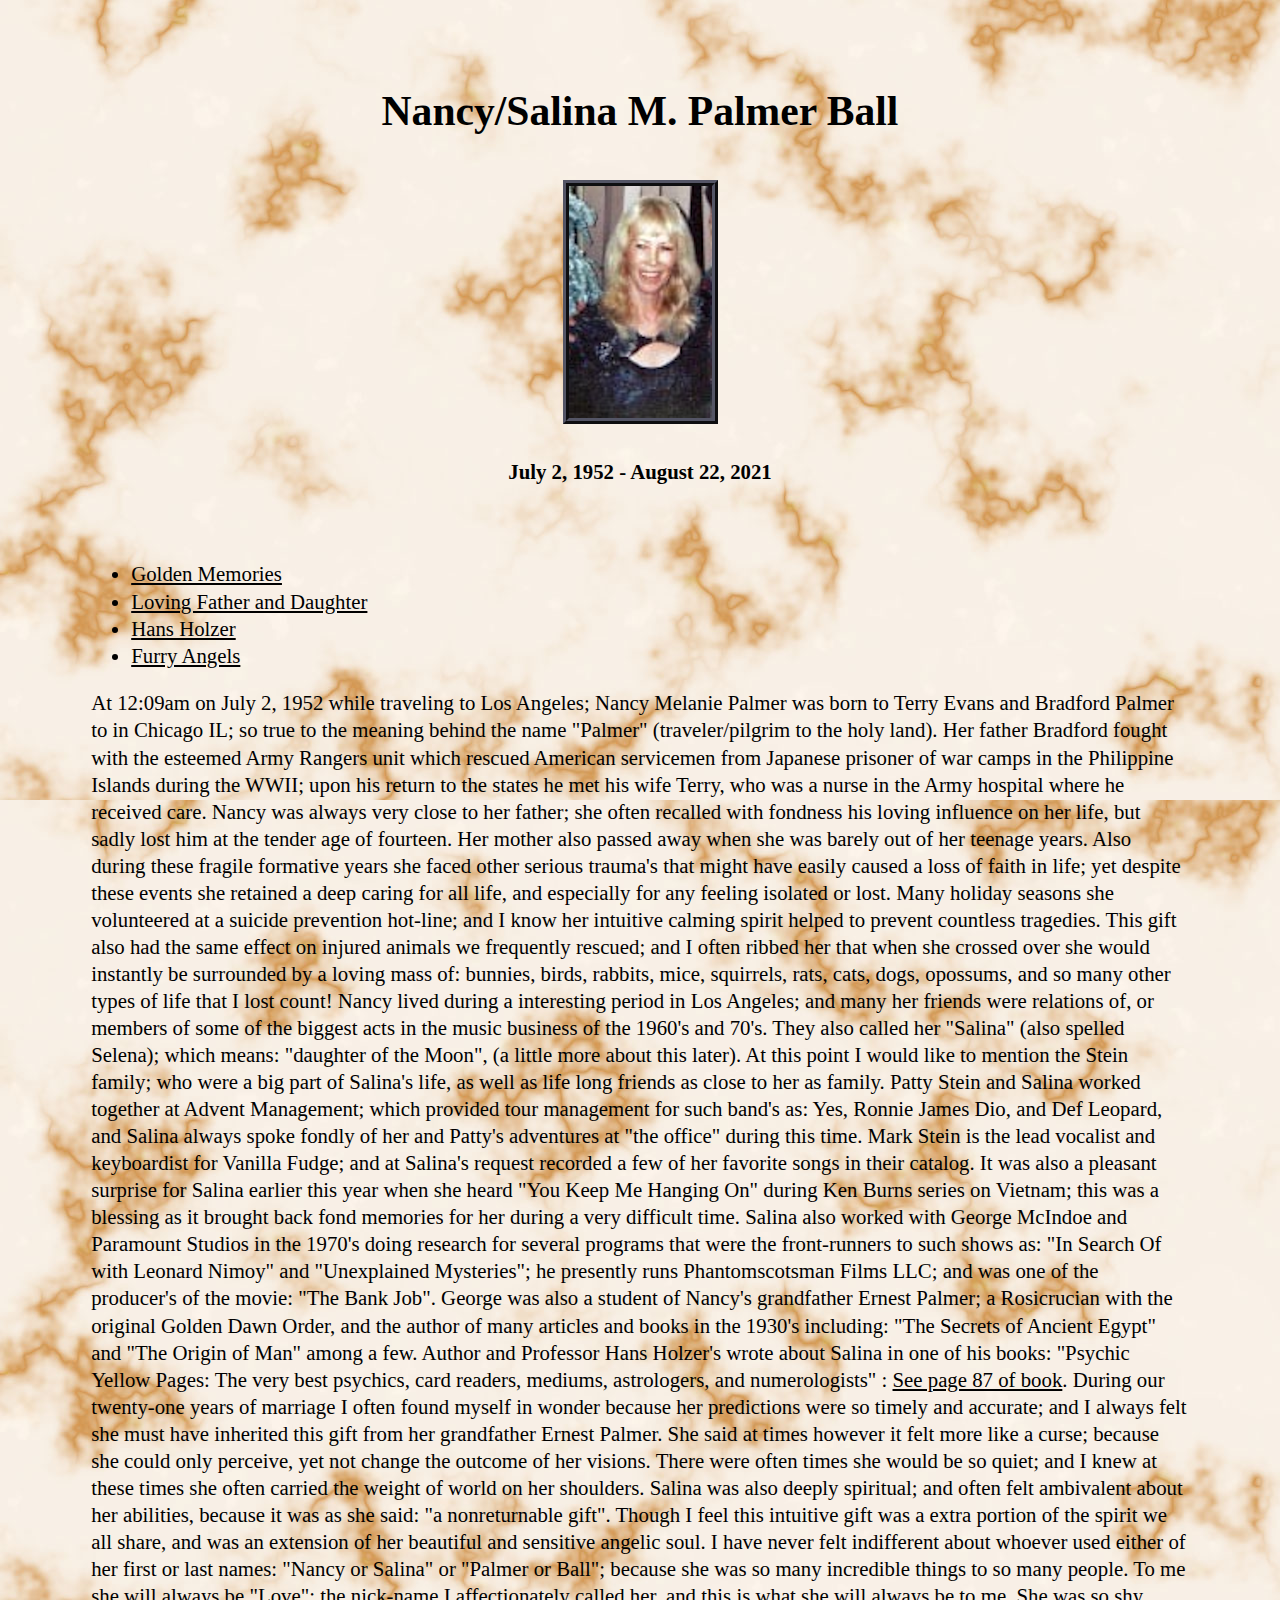
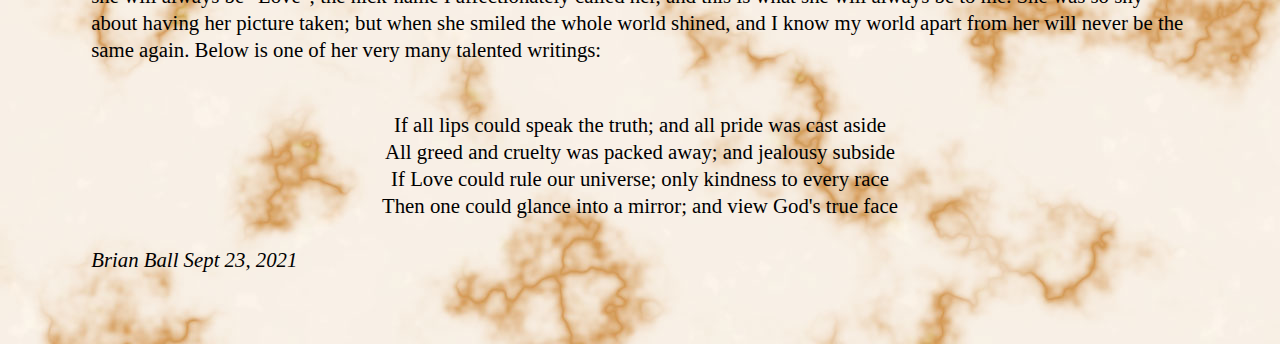
<file: index.html>
<!--
   index.html
   
   Copyright 2021 Steven <steven@steven-OptiPlex-745>
   
   For my beloved; you know I've lost my heart, and I can't find my soul since you've gone
   
   
-->

<!DOCTYPE html>
<html lang="en-US">

<head>
  <title>salinapalmerball</title>
  
  <style>
	  body {
  
       padding-left: 4em;
       padding-right: 4em;
       padding-top: 3em;
       padding-bottom: 3em;
       font-family: Garmana;
       font-size: 1.3em;
       line-height: 1.3em;
       background-image: url(images/marble-tan.jpg); 
      }
      
      a:link {
        color: #000000;
      }
      a:visited {
        color: #000000;
      }
      a:hover {
        color: #1c87c9;
      }
      a:active {
        color: #1c87c9;
      }
      div {
        text-align: center;
      }
      		        
    </style>
    
    <link rel="stylesheet" href=style.css>
    
</head>

<body>
  <div>
    <h1>Nancy/Salina M. Palmer Ball</h1>
    <br>
    <img style="max-width:95%;border:6px ridge #545565;" 
     src="images/NancyCUB.png" 
     alt="images/Nancy1.png" 
    </img>
    <br>
    <h4>July 2, 1952 - August 22, 2021</h4>
  </div>
  
<br>

<ul>
   <li><a href="pastpics.html" target="_blank">Golden Memories</a></li>
   <li><a href="Dad1.html" target="_blank">Loving Father and Daughter</a></li>
   <li><a href="HansHolzer.html" target="_blank">Hans Holzer</a></li>
   <li><a href="little1.html" target="_blank">Furry Angels</a></li>
</ul>
 


<p>
	At 12:09am on July 2, 1952 while traveling to Los Angeles; Nancy Melanie Palmer was born to Terry Evans and Bradford Palmer to in Chicago IL;</b>
	 so true to the meaning behind the name &quot;Palmer&quot; (traveler/pilgrim to the holy land).  Her father Bradford fought with the esteemed Army Rangers</b>
	  unit which rescued American servicemen from Japanese prisoner of war camps in the Philippine Islands during the WWII; upon his return to the states he met his wife Terry,</b>
	   who was a nurse in the Army hospital where he received care.  Nancy was always very close to her father; she often recalled with fondness his loving</b>
	    influence on her life, but sadly lost him at the tender age of fourteen.  Her mother also passed away when she was barely out of her teenage years.</b>
	      Also during these fragile formative years she faced other serious trauma&apos;s that might have easily caused a loss of faith in life; yet despite these</b>
	       events she retained a deep caring for all life, and especially for any feeling isolated or lost.  Many holiday seasons she volunteered at a suicide</b>
	        prevention hot-line; and I know her intuitive calming spirit helped to prevent countless tragedies.  This gift also had the same effect on</b>
	         injured animals we frequently rescued; and I often ribbed her that when she crossed over she would instantly be surrounded by a loving mass of:</b>
	          bunnies, birds, rabbits, mice, squirrels, rats, cats, dogs, opossums, and so many other types of life that I lost count!  Nancy lived during a</b>
	           interesting period in Los Angeles; and many her friends were relations of, or members of some of the biggest acts in the music business of the</b>
	            1960&apos;s and 70&apos;s.  They also called her &quot;Salina&quot; (also spelled Selena); which means: &quot;daughter of the Moon&quot;, (a little more about this later).</b>
	              At this point I would like to mention the Stein family; who were a big part of Salina&apos;s life, as well as life long friends as close to her as family.</b>
	                Patty Stein and Salina worked together at Advent Management; which provided tour management for such band&apos;s as: Yes, Ronnie James Dio, and Def Leopard,</b>
	                 and Salina always spoke fondly of her and Patty&apos;s adventures at &quot;the office&quot; during this time.  Mark Stein is the lead vocalist</b>
	                  and keyboardist for Vanilla Fudge; and at Salina&apos;s request recorded a few of her favorite songs in their catalog.  It was also a pleasant surprise</b>
	                   for Salina earlier this year when she heard &quot;You Keep Me Hanging On&quot; during Ken Burns series on Vietnam; this was a blessing</b>
	                    as it brought back fond memories for her during a very difficult time. Salina also worked with George McIndoe and Paramount Studios in the 1970&apos;s doing research for several programs that were the front-runners to such shows as:</b>
	&quot;In Search Of with Leonard Nimoy&quot; and  &quot;Unexplained Mysteries&quot;; he presently runs Phantomscotsman Films LLC; and was one of the </b>
	producer&apos;s of the movie: &quot;The Bank Job&quot;.  George was also a student of Nancy&apos;s grandfather Ernest Palmer; a Rosicrucian with the original</b>
	 Golden Dawn Order, and the author of many articles and books in the 1930&apos;s including: &quot;The Secrets of Ancient Egypt&quot; and &quot;The Origin of Man&quot; among a few.</b>
	   Author and Professor Hans Holzer&apos;s wrote about Salina in one of his books: &quot;Psychic Yellow Pages: The very best psychics, card readers, mediums, astrologers, and numerologists&quot;</b>
	   : <a href="HansHolzer.html">See page 87 of book</a>. During our twenty-one years of marriage I often found myself in wonder because her predictions were so timely and accurate; and I always felt she must have inherited this gift from her</b>
	    grandfather Ernest Palmer.  She said at times however it felt more like a curse; because she could only perceive, yet not change the outcome of her visions.</b>
	      There were often times she would be so quiet; and I knew at these times she often carried the weight of world on her shoulders.  Salina was also deeply spiritual; </b>
	       and often felt ambivalent about her abilities, because it was as she said: &quot;a nonreturnable gift&quot;.  Though I feel this intuitive gift was a extra portion</b>
	       of the spirit we all share, and was an extension of her beautiful and sensitive angelic soul.  I have never felt indifferent about whoever used either of her first or last names: &quot;Nancy or Salina&quot; or &quot;Palmer or Ball&quot;; because</b>
	        she was so many incredible things to so many people.  To me she will always be &quot;Love&quot;; the nick-name I affectionately called her, and this is what she will always be to me.</b>
	             She was so shy about having her picture taken; but when she smiled the whole world shined, and I know my world apart from her will never be the same again.</b>
	               Below is one of her very many talented writings: 
</p>

</br>

<div>If all lips could speak the truth; and all pride was cast aside</br>
All greed and cruelty was packed away; and jealousy subside</br>
If Love could rule our universe; only kindness to every race</br>
Then one could glance into a mirror; and view God&apos;s true face</br>
</div>

<br>

<!-- Sign and date the page, it's only polite! -->
<address>Brian Ball Sept 23, 2021</address>

</body>

</html>
</file>
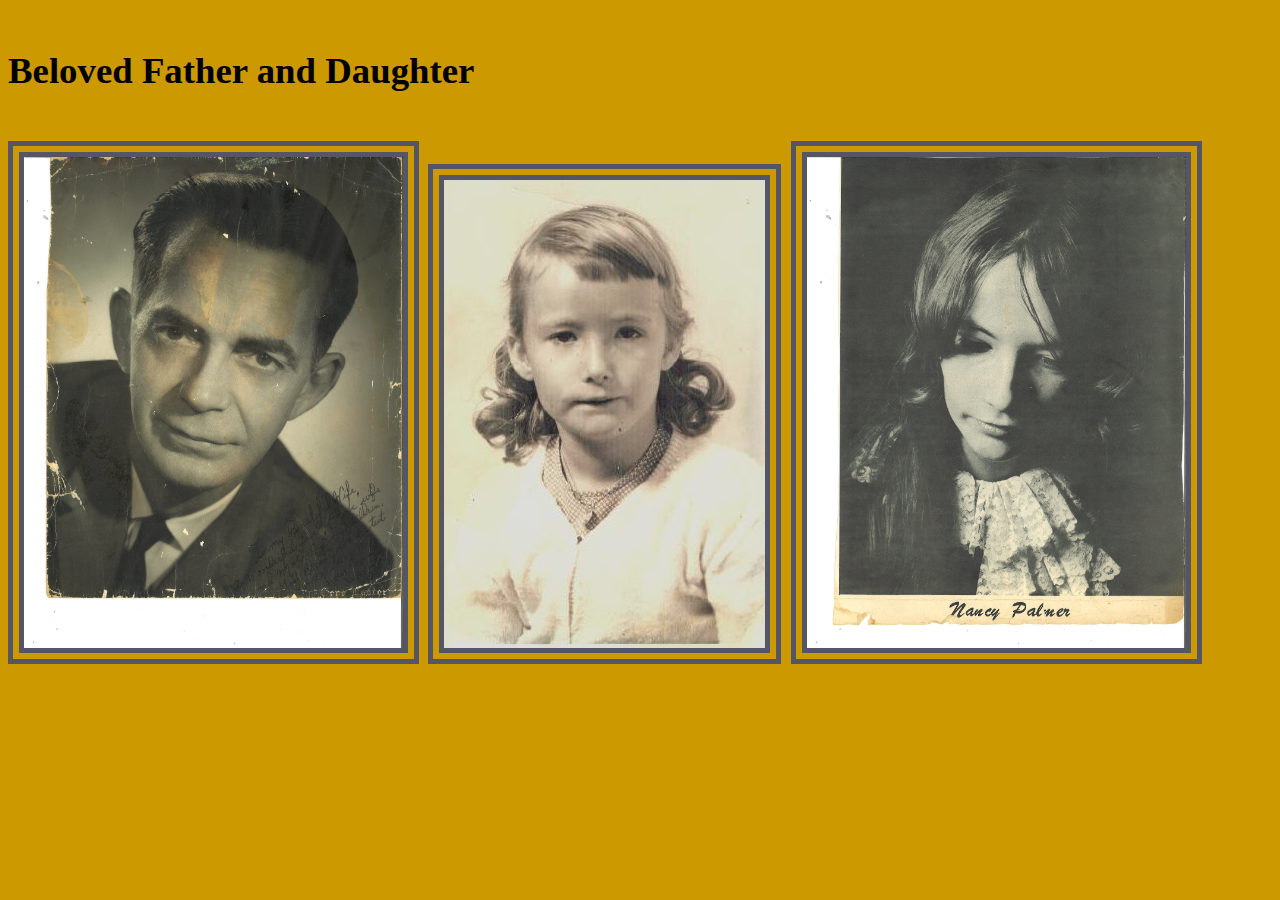
<file: Dad1.html>
<!--
   
-->

<!DOCTYPE html>
<html lang="en-US">
<head>
	<title>Father and Daughter</title>
	<meta http-equiv="content-type" content="text/html;charset=utf-8" />
	<meta name="generator" content="Geany 1.36" />
	
	<style>
      body {
        background-color: #CC9900;
        font-size: 2.3em;
        font-family: Garmana;
      }
    </style>
	
</head>

<body>
	
	<h4>Beloved Father and Daughter</h4>
   
   <img style="max-width:30%;border:16px double #545565;" 
        src="images/LoveDad1.jpg" 
        alt="images/LoveDad2.jpg" />
   <img style="max-width:35%;border:16px double #545565;"
	     src="images/LittleNancy1.jpg"
	     alt="images/LittleNancy1.jpg" />
   	<img style="max-width:30%;border:16px double #545565;"
	     src="images/Shy1.jpg"
	     alt="images/Shy1.jpg" />
</body>

</html>
</file>
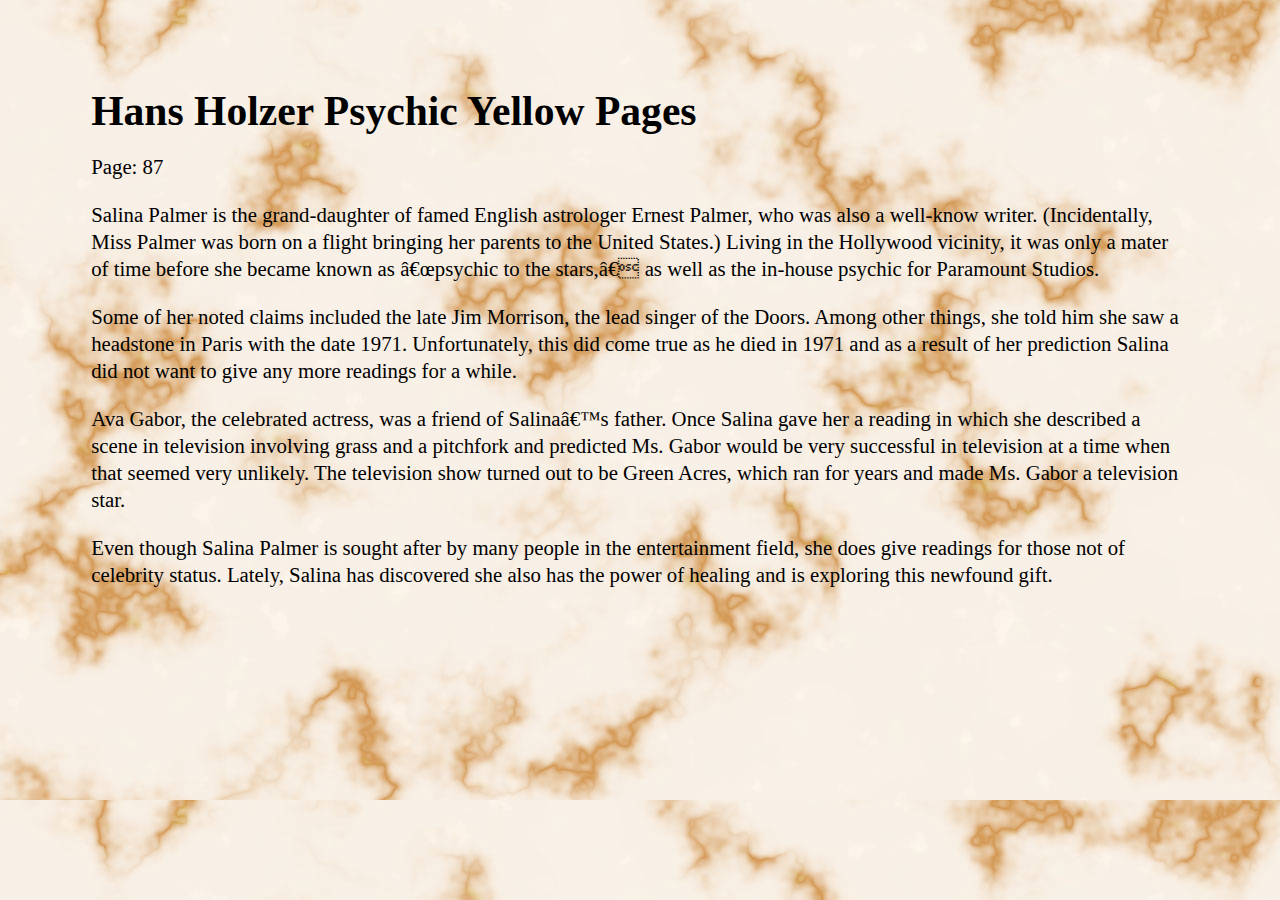
<file: HansHolzer.html>
<!--
   HansHolzer.html
   
   Copyright 2021 Steven <steven@steven-OptiPlex-745>
   
-->

<!DOCTYPE html>
<html lang="en-US">

<head>
	<title>Psychic Yellow Pages</title>
	<meta https-equiv="content-type" content="text/html;charset=utf-8" />
	<meta name="generator" content="Geany 1.36" />
	
	<style>
     body {
  
       padding-left: 4em;
       padding-right: 4em;
       padding-top: 3em;
       padding-bottom: 3em;
       font-family: Garmana;
       font-size: 1.3em;
       line-height: 1.3em;
       background-image: url(images/marble-tan.jpg); 
      }
    </style>
	
</head>

<body>

	<h1>Hans Holzer Psychic Yellow Pages</h1>

<p>Page: 87</p>
<p>Salina Palmer is the grand-daughter of famed English astrologer Ernest Palmer, who was also a well-know writer.  (Incidentally, Miss Palmer was born on a flight bringing her parents to the United States.)  Living in the Hollywood  vicinity, it was only a mater of time before she became known as “psychic to the stars,” as well as the in-house psychic for Paramount Studios.</p> 

<p>Some of her noted claims included the late Jim Morrison, the lead singer of the Doors.  Among other things, she told him she saw a headstone in Paris with the date 1971.  Unfortunately, this did come true as he died in 1971 and as a result of her prediction Salina did not want to give any more readings for a while.</p>

<p>Ava Gabor, the celebrated actress, was a friend of Salina’s father.  Once Salina gave her a reading in which she described a scene in television involving grass and a pitchfork and predicted Ms. Gabor would be very successful in television at a time when that seemed very unlikely.  The television show turned out to be Green Acres, which ran for years and made Ms. Gabor a television star.</p>

<p>Even though Salina Palmer is sought after by many people in the entertainment field, she does give readings for those not of celebrity status.  Lately, Salina has discovered she also has the power of healing and is exploring this newfound gift.</p>


	
</body>

</html>
</file>
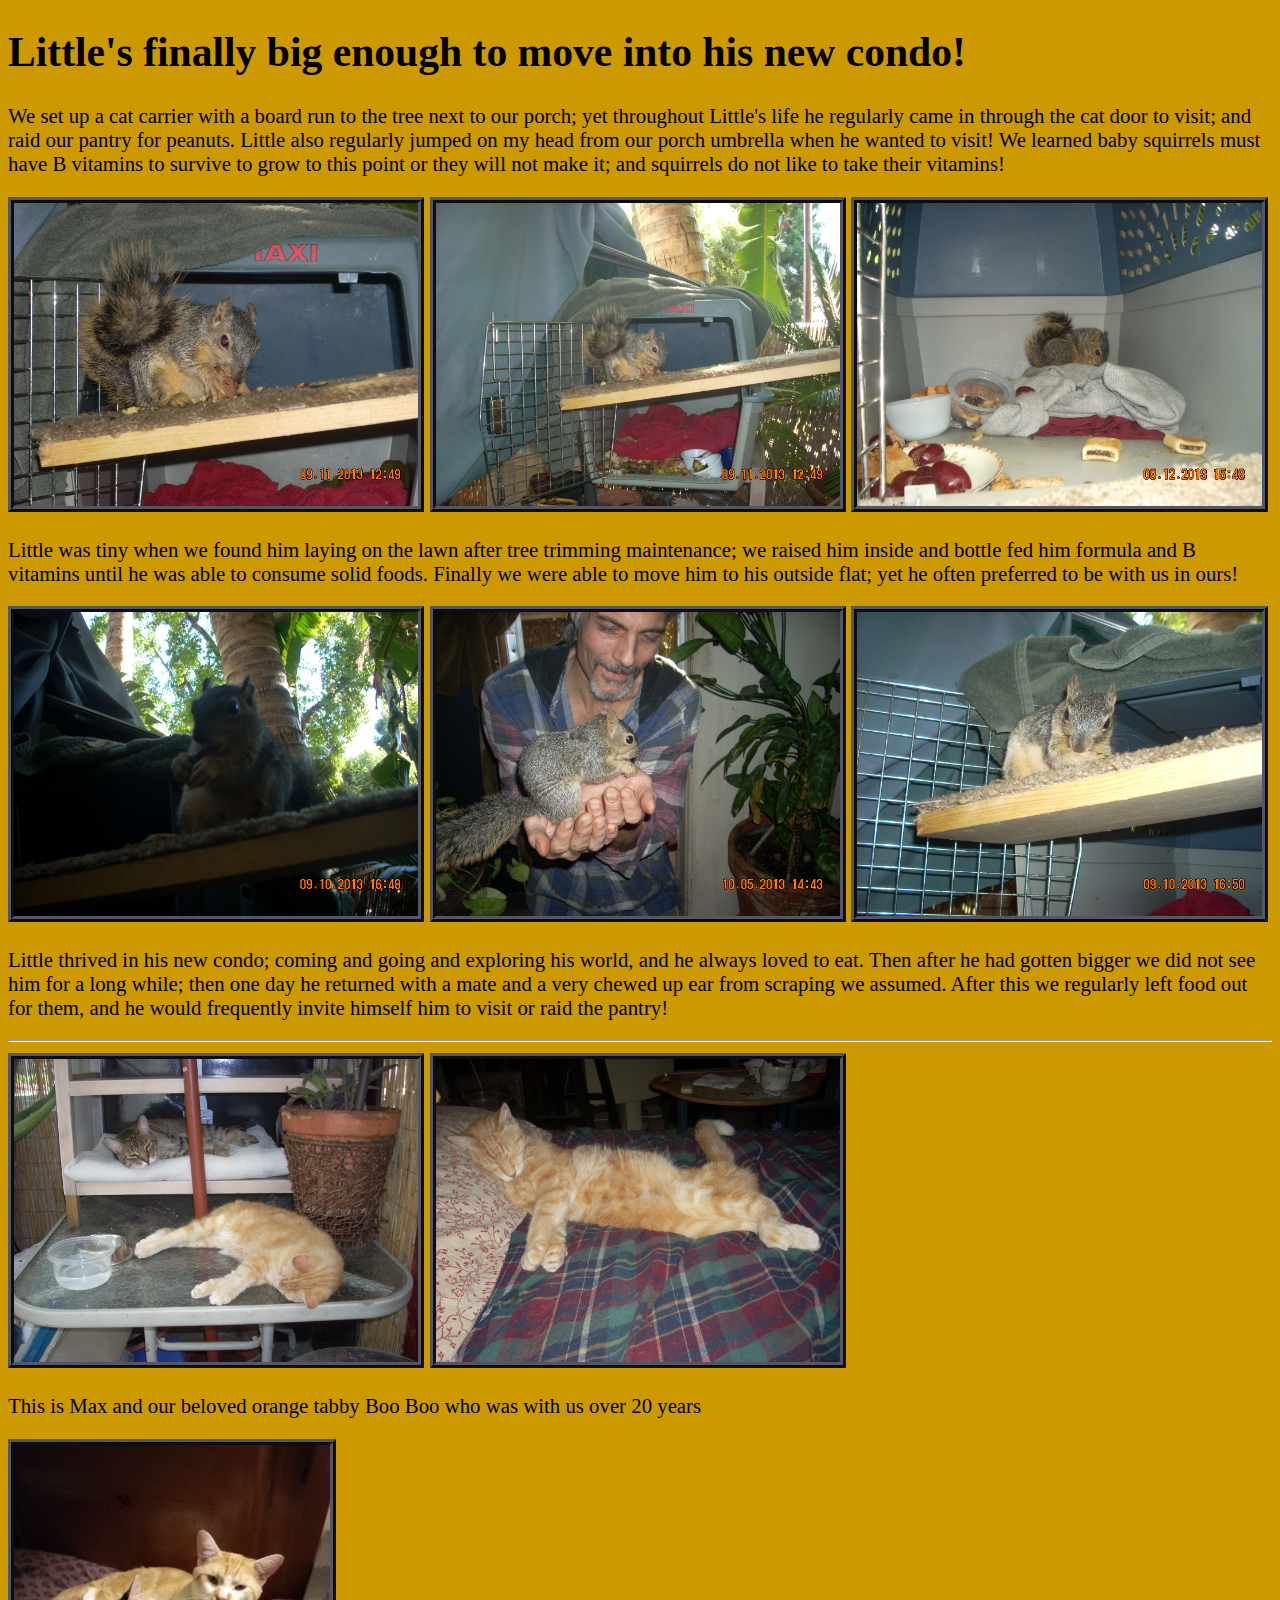
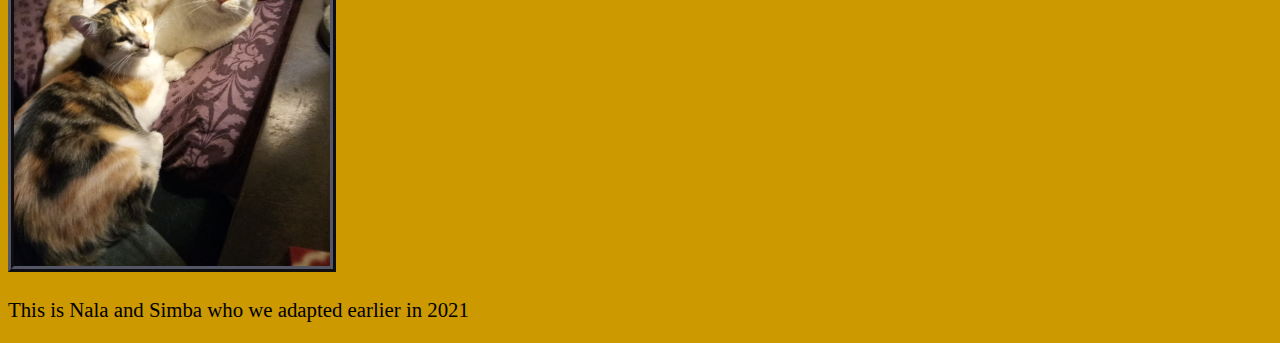
<file: little1.html>
<!--
   little1.html
   
   Copyright 2021 Steven <steven@steven-OptiPlex-745>
   
   Little's Rescue
      
-->

<!DOCTYPE html>
<html lang="en-US">


<head>
	<title>Little1</title>
	<style>
      body {
        background-color: #CC9900;
        font-size: 1.3em;
        font-family: Garmana;
      }
    </style>
     
</head>

<body>
	
<h1>Little's finally big enough to move into his new condo!</h1>
	

<p>We set up a cat carrier with a board run to the tree next to our porch; yet throughout Little's life he regularly came in 
	 through the cat door to visit; and raid our pantry for peanuts.  Little also regularly jumped on my head from our porch 
	 umbrella when he wanted to visit!  We learned baby squirrels must have B vitamins to survive to grow to this point or they
	  will not make it; and squirrels do not like to take their vitamins!  
</p>

<img style="max-width:32%;border:6px ridge #545565;" 
  src="images/little/LittleH.JPG" 
  alt="images/little/Little2.JPG" 
</img>


<img style="max-width:32%;border:6px ridge #545565;" 
  src="images/little/Little2.JPG" 
  alt="images/little/Little3.JPG" 
</img>


<img style="max-width:32%;border:6px ridge #545565;" 
  src="images/little/Little3.JPG" 
  alt="images/little/Little4.JPG" 
</img>

<p>Little was tiny when we found him laying on the lawn after tree trimming maintenance; we raised him inside and bottle fed him formula and B vitamins </b>
 until he was able to consume solid foods. Finally we were able to move him to his outside flat; yet he often preferred to be with us in ours!</p>

<img style="max-width:32%;border:6px ridge #545565;" 
  src="images/little/Little4.JPG" 
  alt="images/little/Little5.JPG" 
</img>

<img style="max-width:32%;border:6px ridge #545565;" 
  src="images/little/Little1.JPG" 
  alt="images/little/Little5.JPG" 
</img>

<img style="max-width:32%;border:6px ridge #545565;" 
  src="images/little/Little10.JPG" 
  alt="images/little/LittleH.JPG" 
</img>

<p>Little thrived in his new condo; coming and going and exploring his world, and he always loved to eat.  Then after he had gotten bigger</b>
 we did not see him for a long while; then one day he returned with a mate and a very chewed up ear from scraping we assumed.  After this we regularly left</b>
  food out for them, and he would frequently invite himself him to visit or raid the pantry!</p>
 
<hr>

<img style="max-width:32%;border:6px ridge #545565;" 
  src="images/little/HangingOut2.JPG" 
  alt="images/little/HangingOut1.JPG" 
</img>

<img style="max-width:32%;border:6px ridge #545565;" 
  src="images/little/Boo18yrs.JPG" 
  alt="images/little/HangingOut1.JPG" 
</img>

<p>This is Max and our beloved orange tabby Boo Boo who was with us over 20 years</p>

<img style="max-width:25%;max-height:25%;border:6px ridge #545565;" 
  src="images/little/newfamily.jpg" 
  alt="images/little/newfamily2.jpg" 
</img>

<p>This is Nala and Simba who we adapted earlier in 2021</p>
	
</body>

</html>
</file>
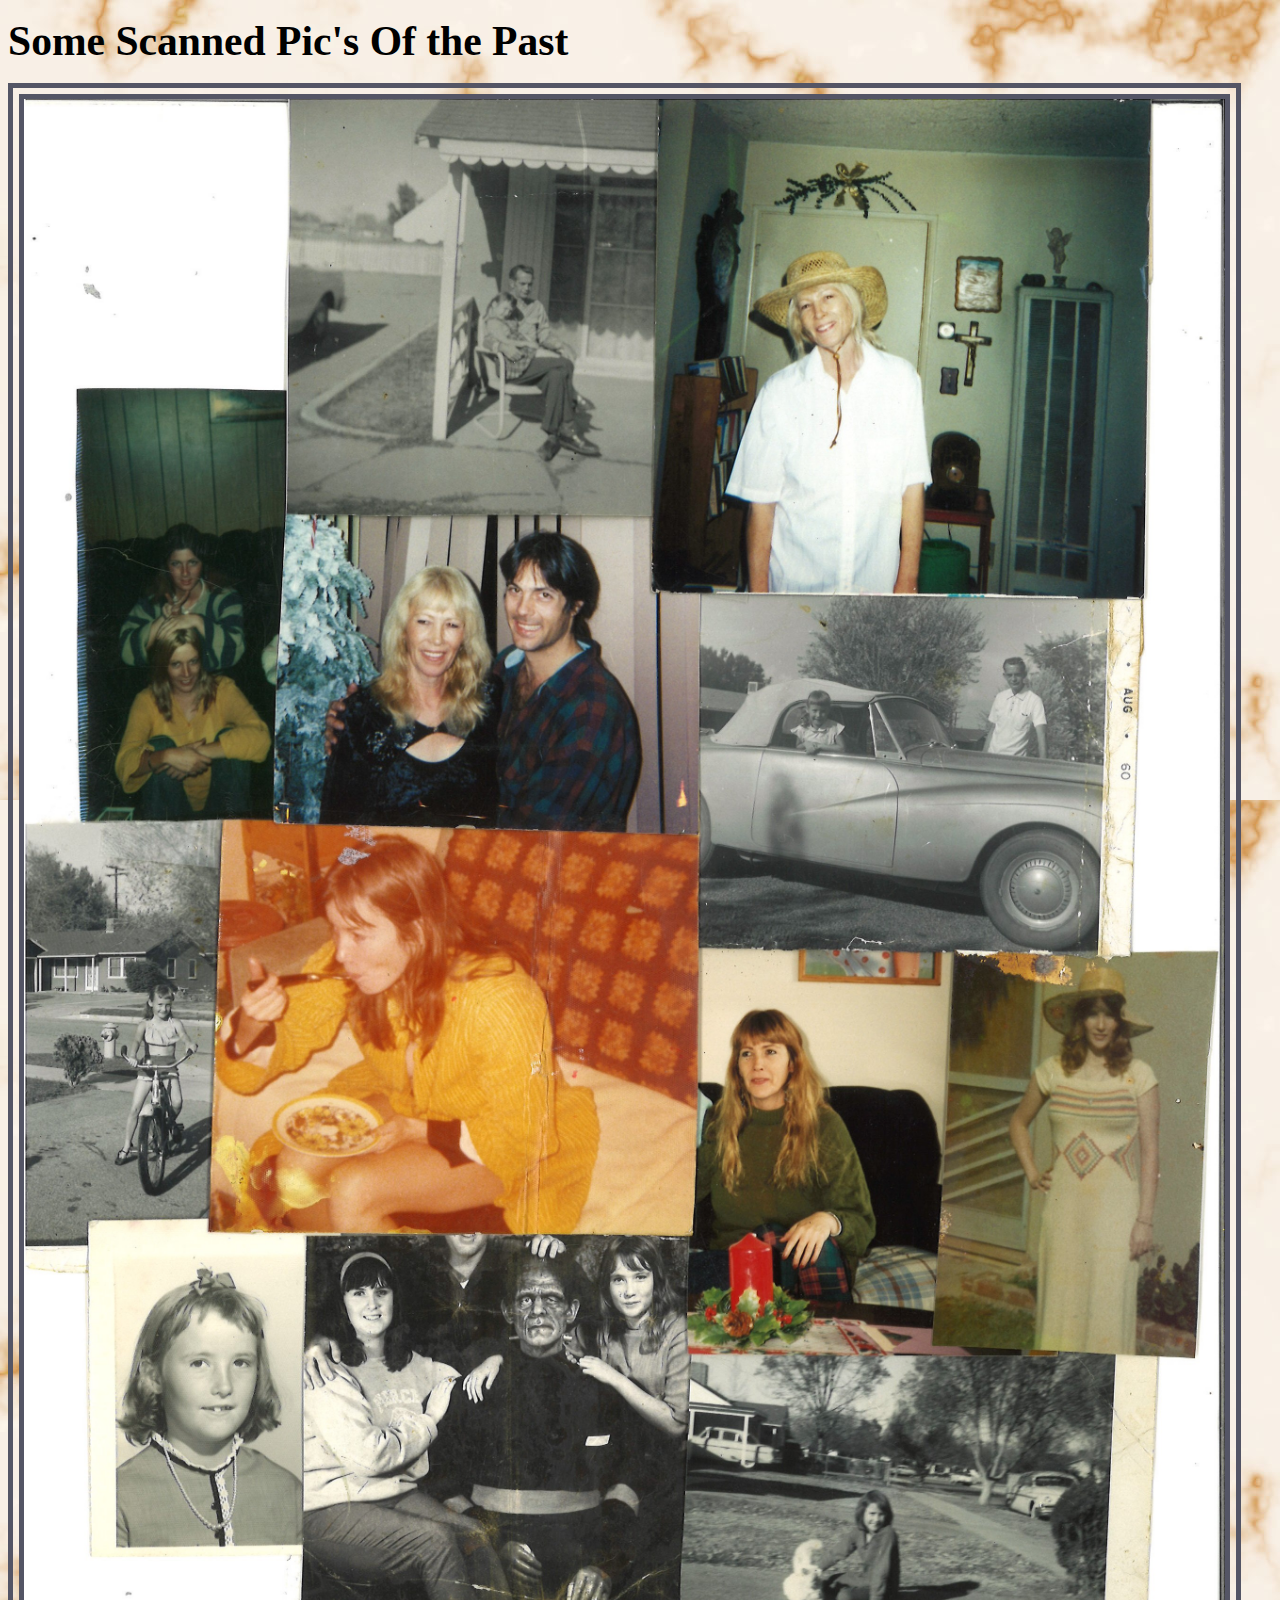
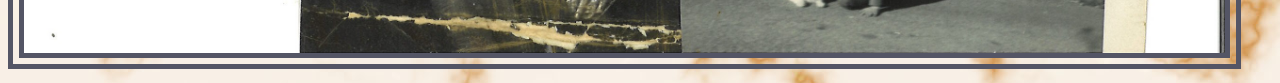
<file: pastpics.html>
<!--
  images1.html
   
   Copyright 2021 Steven <steven@steven-OptiPlex-745>
   
   
-->

<!DOCTYPE html>
<html lang="en-US">

<head>
	<title>Loving Moments</title>
	<meta http-equiv="content-type" content="text/html;charset=utf-8" />
	<meta name="generator" content="Geany 1.36" />
	
	<style>
	  body {
       font-family: Garmana;
       font-size: 1.3em;
       line-height: 1.3em;
       background-image: url(images/marble-tan.jpg); 
      }
            
    </style>
	
</head>

<body>

<h1>Some Scanned Pic's Of the Past</h1>

<img style="max-width:95%;border:16px double #545565;" 
src="images/DadandMe.jpg" 
alt="images/DadandMe1.jpg" />

	
</body>

</html>
</file>
